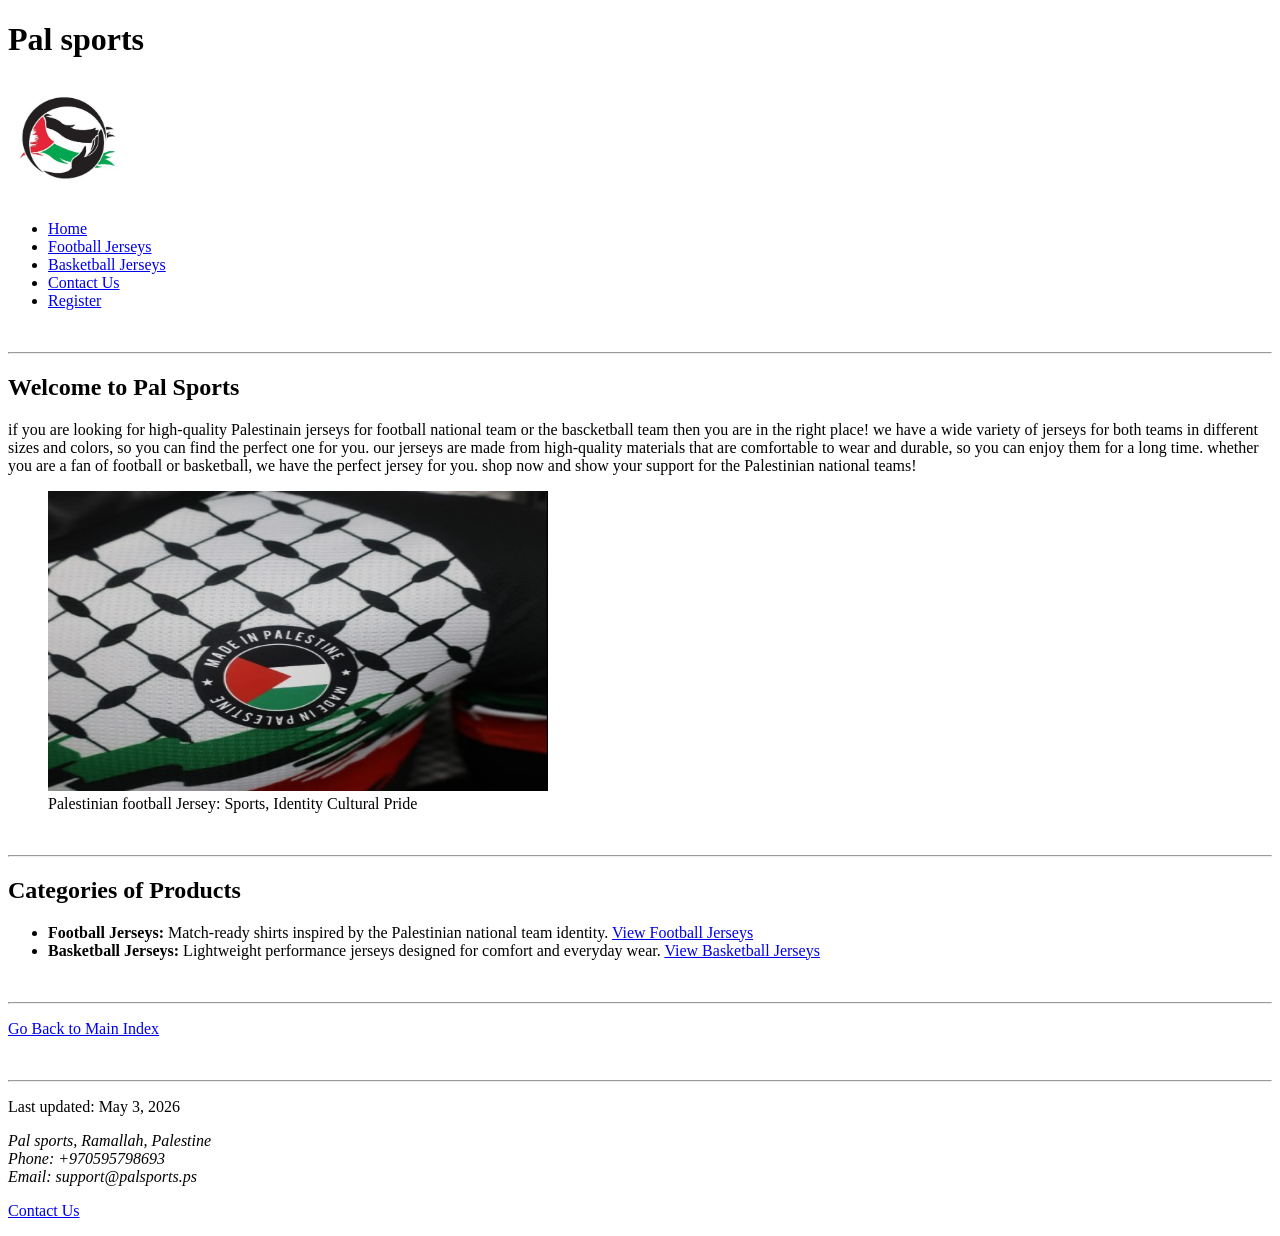
<file: ass1/index.html>
<!DOCTYPE html>
<html lang="en">
<head>
    <meta charset="UTF-8">
    <title>Pal sports</title>
</head>
<body>
    <header>
        <h1>Pal sports</h1>
        <img src="images/logo.jpg" alt="Pal sports Logo" width="120" height="120">
       <nav>
            <ul>
                <li><a href="index.html">Home</a></li>
                <li><a href="product1.html">Football Jerseys</a></li>
                <li><a href="product2.html">Basketball Jerseys</a></li>
                <li><a href="contact.html">Contact Us</a></li>
                <li><a href="register.html">Register</a></li>
            </ul>
        </nav>
    </header>

              <br><hr>

    <section>
        <h2>Welcome to Pal Sports</h2>
        <p>if you are looking for high-quality Palestinain jerseys for football national team or the bascketball team then you are in the right place!
            we have a wide variety of jerseys for both teams in different sizes and colors, so you can find the perfect one for you. our jerseys are made from high-quality materials that are comfortable to wear and durable, so you can enjoy them for a long time. whether you are a fan of football or basketball, we have the perfect jersey
             for you. shop now and show your support for the Palestinian national teams!</p>

       
        <figure>
            <img src="images/made-in-pal.jpg" alt=" made it Palestine fotball Jersey" width="500" height="300">
            <figcaption>Palestinian football Jersey: Sports, Identity Cultural Pride </figcaption>
        </figure>
    </section>
          <br><hr>


    <section>
        <h2>Categories of Products</h2>
        <ul>
            <li>
                <strong>Football Jerseys:</strong> Match-ready shirts inspired by the Palestinian national team identity.
                <a href="product1.html">View Football Jerseys</a>
            </li>
            <li>
                <strong>Basketball Jerseys:</strong> Lightweight performance jerseys designed for comfort and everyday wear.
                <a href="product2.html">View Basketball Jerseys</a>
            </li>
        </ul>
    </section>
  <br><hr>
          <p><a href="../index.html">Go Back to Main Index</a></p>
      <br><hr>


    <footer>
        <p>Last updated: May 3, 2026</p>
        <address>
            Pal sports, Ramallah, Palestine<br>
            Phone: +970595798693<br>
            Email: support@palsports.ps
        </address>
        <p><a href="contact.html">Contact Us</a></p>
    </footer>
</body>
</html>
</file>
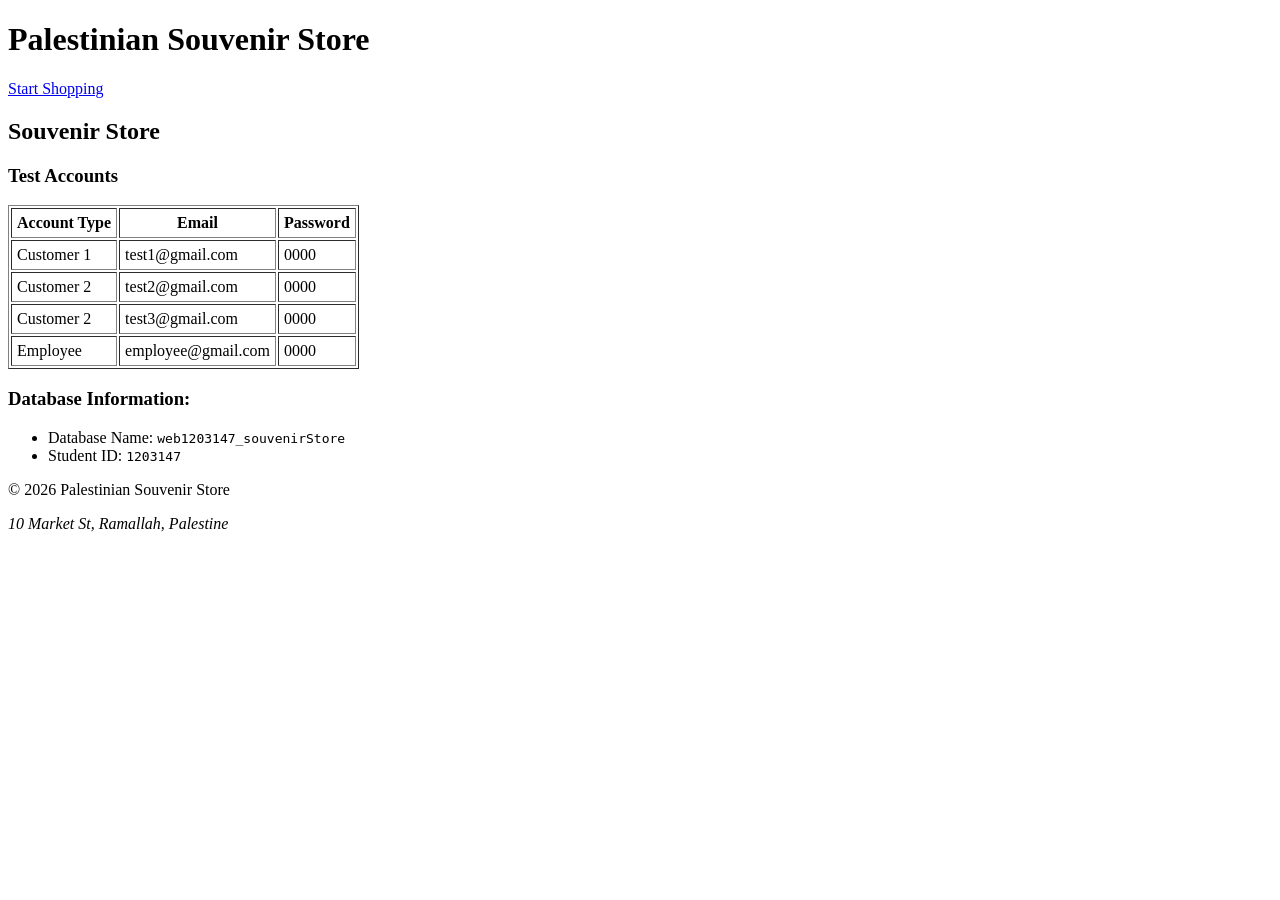
<file: ass2/index.html>
<!DOCTYPE html>
<html lang="en">
<head>

    <meta charset="UTF-8">
    <meta name="viewport" content="width=device-width, initial-scale=1.0">
       

    <title> Palestinian Souvenir Store</title>
</head>

<body>

    <header>
        <h1>Palestinian Souvenir Store</h1>
    </header>

    <nav>
        <a href="products.php">Start Shopping</a>
    </nav>
    <main>
        <article>
            <h2>Souvenir Store</h2>
            
          

            <h3>Test Accounts </h3>
            <table border="1" cellpadding="5">
                <tr>
                    <th>Account Type</th>
                    <th>Email</th>
                    <th>Password</th>
                </tr>
                <tr>
                    <td>Customer 1</td>
                    <td>test1@gmail.com</td>
                    <td>0000</td>
                </tr>
                <tr>
                    <td>Customer 2</td>
                    <td>test2@gmail.com</td>
                    <td>0000</td>
                </tr>
                <tr>
                    <td>Customer 2</td>
                    <td>test3@gmail.com</td>
                    <td>0000</td>
                </tr>
                
                <tr>
                    <td>Employee</td>
                    <td>employee@gmail.com</td>
                    <td>0000</td>
                </tr>
            </table>

            <h3>Database Information:</h3>
            <ul>
                <li>Database Name: <code>web1203147_souvenirStore</code></li>
                <li>Student ID: <code>1203147</code></li>
            </ul>

    <footer>
        <p>&copy; 2026 Palestinian Souvenir Store</p>
        <address>10 Market St, Ramallah, Palestine</address>
    </footer>
</body>
</html>
</file>
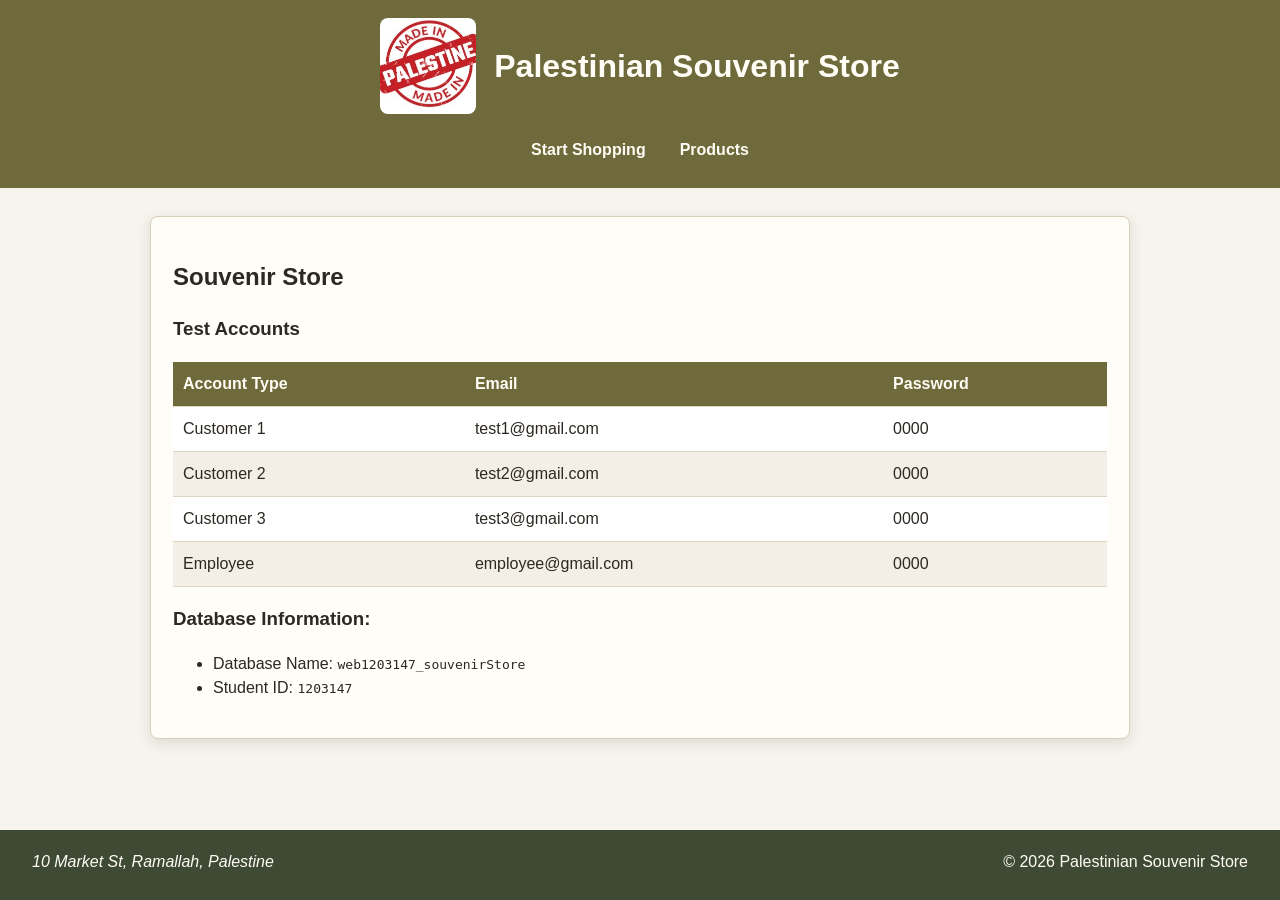
<file: ass3/index.html>
<!DOCTYPE html>
<html lang="en">
<head>

    <meta charset="UTF-8">
    <meta name="viewport" content="width=device-width, initial-scale=1.0">
    <link rel="stylesheet" href="style.css">
       

    <title> Palestinian Souvenir Store</title>
</head>

<body>

    <header>
        <div class="brand">
            <img src="images/logo.jpg" alt="Store Logo">
            <h1>Palestinian Souvenir Store</h1>
        </div>
        <nav>
            <a href="products.php">Start Shopping</a>
            <a href="../assThree/products.php">Products</a>
        </nav>
    </header>

    <div class="page-layout page-layout--full">
    <main class="page-main">
        <article class="content-card">
            <h2>Souvenir Store</h2>
            
          

            <h3>Test Accounts </h3>
            <table class="basket-table">
                <thead>
                    <tr>
                        <th>Account Type</th>
                        <th>Email</th>
                        <th>Password</th>
                    </tr>
                </thead>
                <tbody>
                    <tr>
                        <td>Customer 1</td>
                        <td>test1@gmail.com</td>
                        <td>0000</td>
                    </tr>
                    <tr>
                        <td>Customer 2</td>
                        <td>test2@gmail.com</td>
                        <td>0000</td>
                    </tr>
                    <tr>
                        <td>Customer 3</td>
                        <td>test3@gmail.com</td>
                        <td>0000</td>
                    </tr>
                    
                    <tr>
                        <td>Employee</td>
                        <td>employee@gmail.com</td>
                        <td>0000</td>
                    </tr>
                </tbody>
            </table>

            <h3>Database Information:</h3>
            <ul>
                <li>Database Name: <code>web1203147_souvenirStore</code></li>
                <li>Student ID: <code>1203147</code></li>
            </ul>
        </article>
    </main>
    </div>

    <footer>
        <address>10 Market St, Ramallah, Palestine</address>
        <section class="footer-contact">
            <p>&copy; 2026 Palestinian Souvenir Store</p>
        </section>
    </footer>
</body>
</html>
</file>
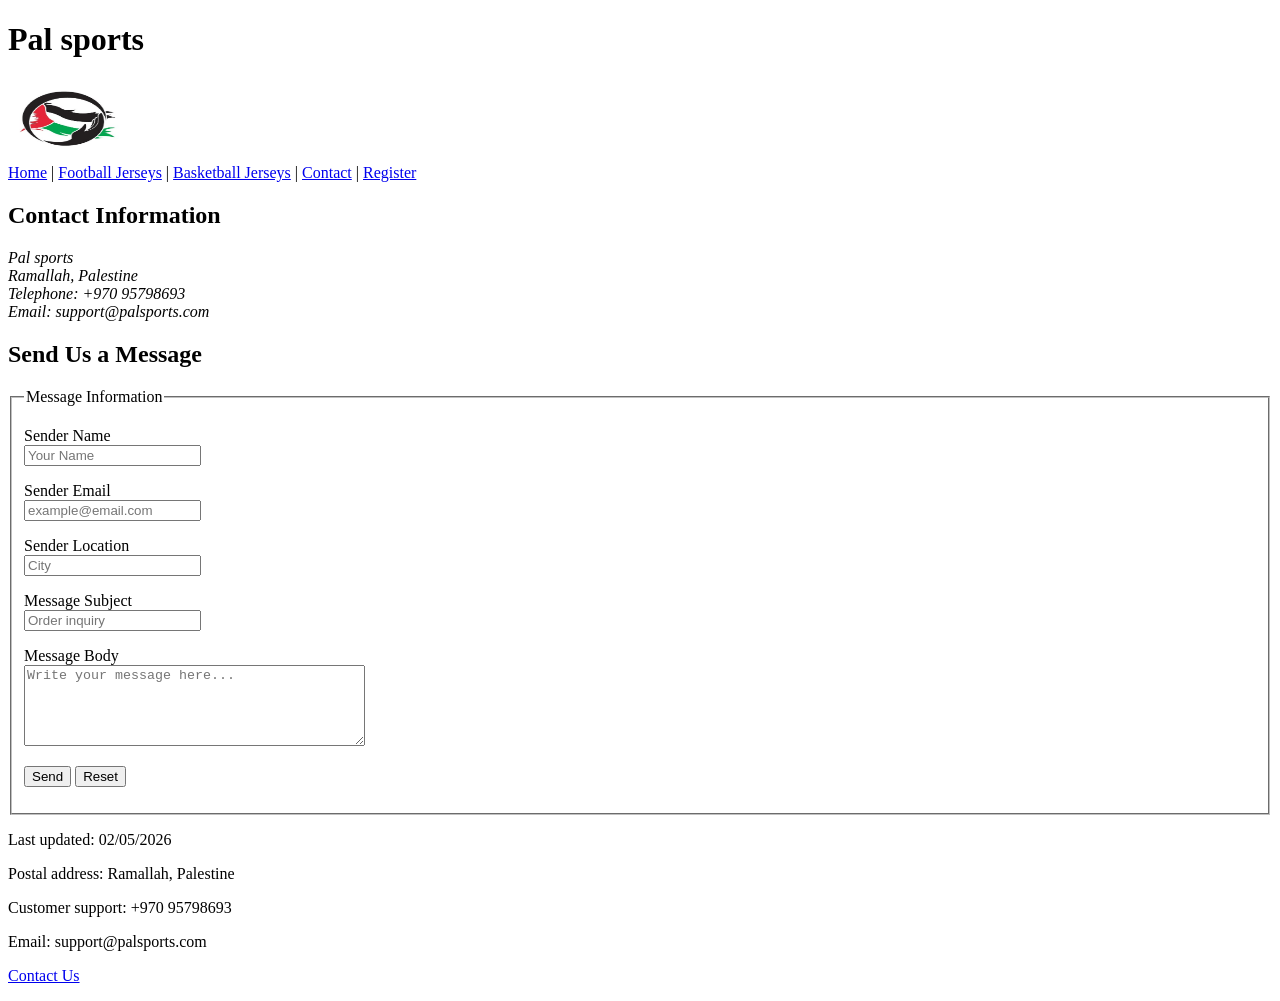
<file: ass1/contact.html>
<!DOCTYPE html>
<html lang="en">
<head>
    <meta charset="UTF-8">
    <title>Contact Us</title>
</head>

<body>

<header>
    <h1>Pal sports</h1>

    <img src="images/logo.jpg" alt="Pal sports logo" width="120" height="80">

    <nav>
     
       <a href="index.html">Home</a> |
        <a href="product1.html">Football Jerseys</a> |
        <a href="product2.html">Basketball Jerseys</a> |
        <a href="contact.html">Contact</a> |
        <a href="register.html">Register</a>
        
    </nav>
</header>

<section>
    <h2>Contact Information</h2>

    <address>
        Pal sports<br>
        Ramallah, Palestine<br>
        Telephone: +970 95798693<br>
        Email: support@palsports.com
    </address>
</section>

<section>
    <h2>Send Us a Message</h2>

    <form action="#" method="post">

        <fieldset>
            <legend>Message Information</legend>

            <p>
                <label for="sender-name">Sender Name</label><br>
                <input type="text" id="sender-name" name="sender-name"
                       placeholder="Your Name" required>
            </p>

            <p>
                <label for="sender-email">Sender Email</label><br>
                <input type="email" id="sender-email" name="sender-email"
                       placeholder="example@email.com" required>
            </p>

            <p>
                <label for="sender-location">Sender Location</label><br>
                <input type="text" id="sender-location" name="sender-location"
                       placeholder="City" required>
            </p>

            <p>
                <label for="subject">Message Subject</label><br>
                <input type="text" id="subject" name="subject"
                       placeholder="Order inquiry" required>
            </p>

            <p>
                <label for="message">Message Body</label><br>
                <textarea id="message" name="message" rows="5" cols="40"
                          placeholder="Write your message here..." required></textarea>
            </p>

            <p>
                <button type="submit">Send</button>
                <button type="reset">Reset</button>
            </p>

        </fieldset>

    </form>
</section>

<footer>
    <p>Last updated: 02/05/2026</p>
    <p>Postal address: Ramallah, Palestine</p>
    <p>Customer support: +970 95798693</p>
    <p>Email: support@palsports.com</p>
    <p><a href="contact.html">Contact Us</a></p>
</footer>

</body>
</html>
</file>
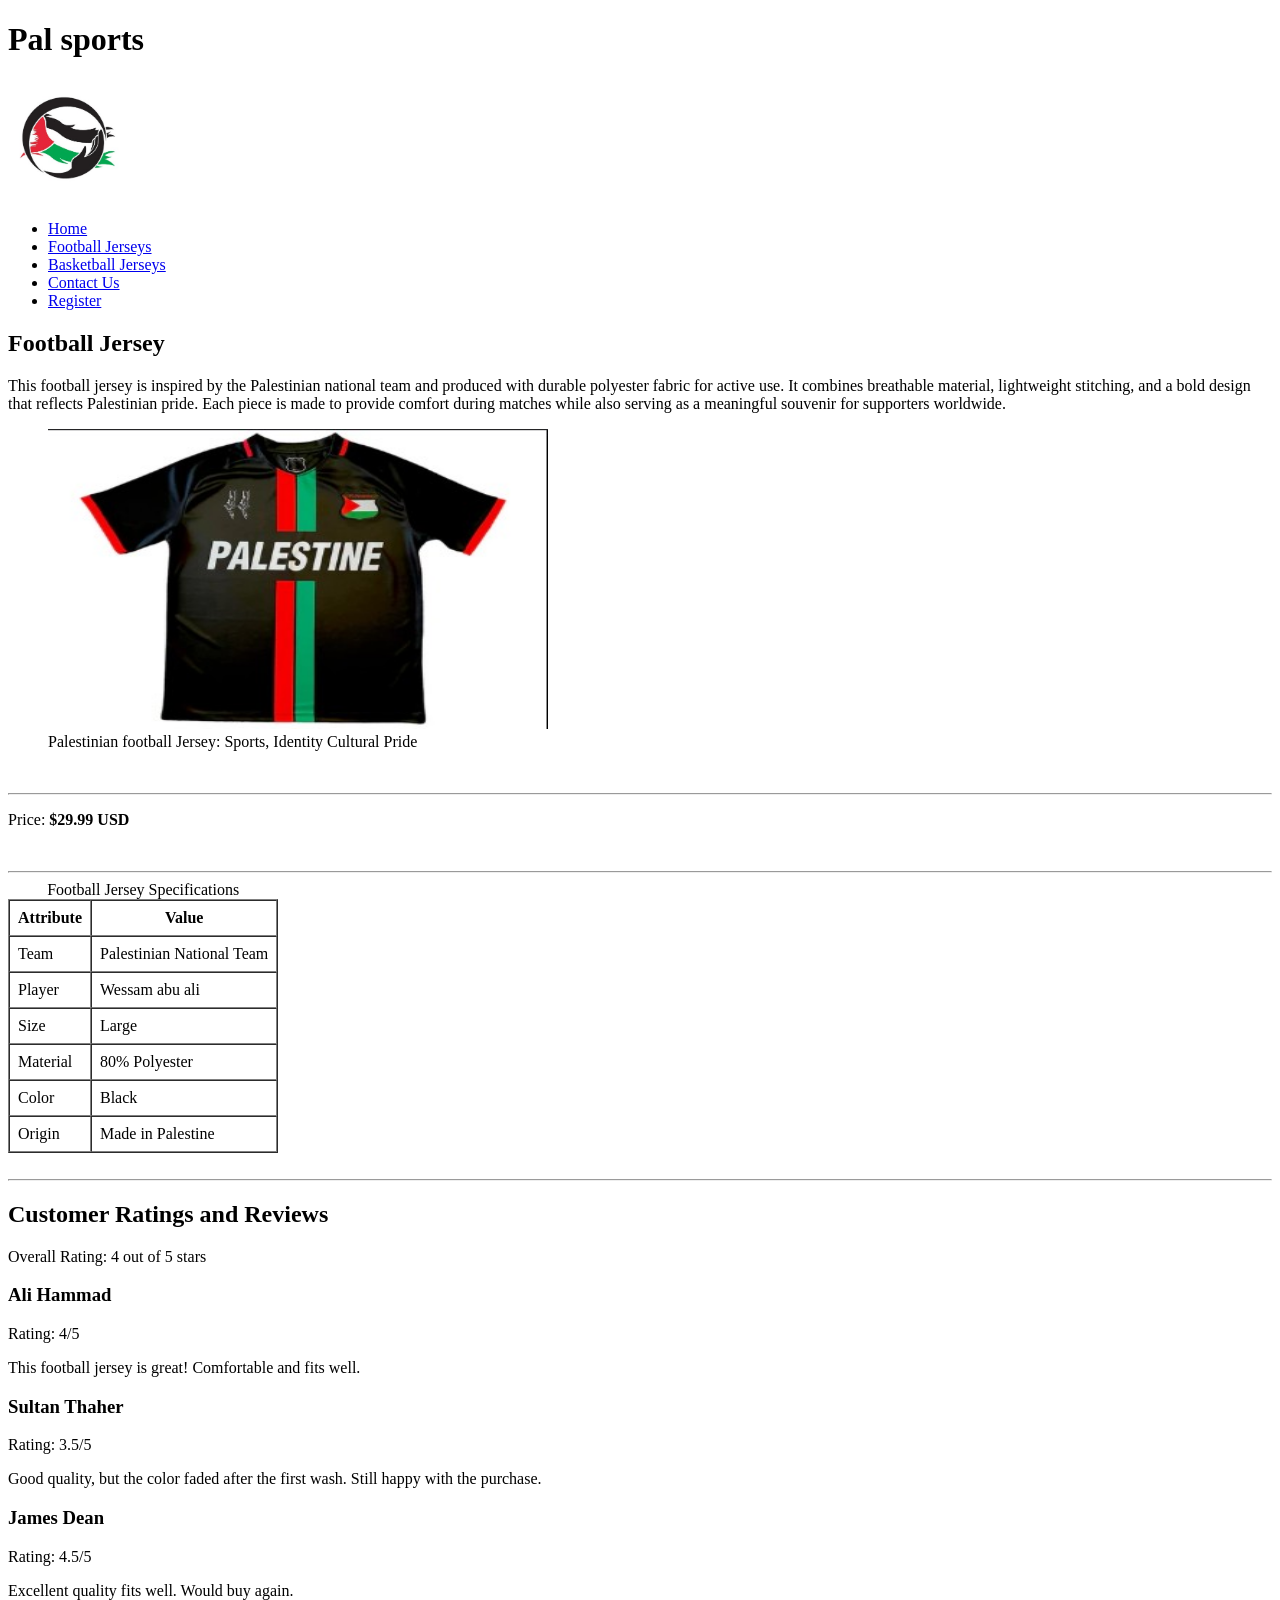
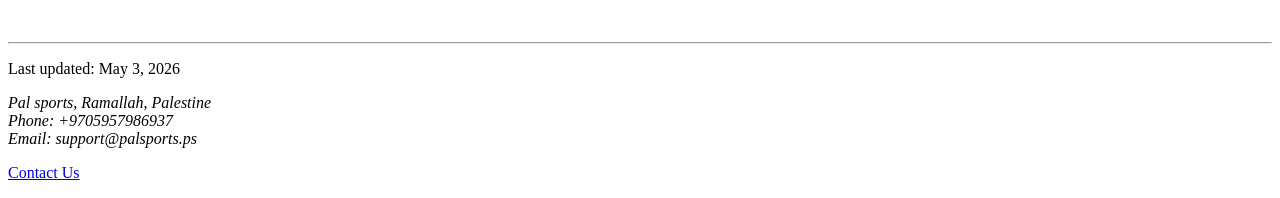
<file: ass1/product1.html>
<!DOCTYPE html>
<html lang="en">
<head>
    <meta charset="UTF-8">
    <title>Football Jersey </title>
</head>
<body>
    <header>
        <h1>Pal sports</h1>
        <img src="images/logo.jpg" alt="Pal sports Logo" width="120" height="120">
        <nav>
            <ul>
                <li><a href="index.html">Home</a></li>
                <li><a href="product1.html">Football Jerseys</a></li>
                <li><a href="product2.html">Basketball Jerseys</a></li>
                <li><a href="contact.html">Contact Us</a></li>
                <li><a href="register.html">Register</a></li>
            </ul>
        </nav>
    </header>

    <section>
        <h2>Football Jersey</h2>
        <p>
            This football jersey is inspired by the Palestinian national team and produced with durable polyester fabric for active use.
            It combines breathable material, lightweight stitching, and a bold design that reflects Palestinian pride.
            Each piece is made to provide comfort during matches while also serving as a meaningful souvenir for supporters worldwide.
        </p>
        <figure>
            <img src="images/football-jersey.jpg" alt="Football Jersey" width="500" height="300">
            <figcaption>Palestinian football Jersey: Sports, Identity Cultural Pride </figcaption>
        </figure>
        <br><hr>
        <p>Price: <strong>$29.99 USD</strong></p>
    </section>
    <br><hr>

   <section>
    <table border="1" cellpadding="8" cellspacing="0">
        <caption>Football Jersey Specifications</caption>
        <tr>
            <th>Attribute</th>
            <th>Value</th>
        </tr>
        <tr>
            <td>Team</td>
            <td>Palestinian National Team</td>
        </tr>
        <tr>
            <td>Player</td>
            <td>Wessam abu ali </td>
        </tr>
        <tr>
            <td>Size</td>
            <td>Large</td>
        </tr>
        <tr>
            <td>Material</td>
            <td>80% Polyester</td>
        </tr>
        <tr>
            <td>Color</td>
            <td>Black</td>
        </tr>
        <tr>
            <td>Origin</td>
            <td>Made in Palestine</td>
        </tr>
    </table>
</section>
    <br><hr>

    <section>
        <h2>Customer Ratings and Reviews</h2>
        <p>Overall Rating: 4 out of 5 stars</p>

        <article>
            <h3>Ali Hammad</h3>
            <p>Rating: 4/5</p>
            <p>This football jersey is great! Comfortable and fits well.</p>
        </article>

        <article>
            <h3>Sultan Thaher</h3>
            <p>Rating: 3.5/5</p>
            <p>Good quality, but the color faded after the first wash. Still happy with the purchase.</p>
        </article>

        <article>
            <h3>James Dean</h3>
            <p>Rating: 4.5/5</p>
            <p>Excellent quality fits well. Would buy again.</p>
        </article>
    </section>

    <br><hr>

    <footer>
        <p>Last updated: May 3, 2026</p>
        <address>
            Pal sports, Ramallah, Palestine<br>
            Phone: +9705957986937<br>
            Email: support@palsports.ps
        </address>
        <p><a href="contact.html">Contact Us</a></p>
    </footer>
</body>
</html>
</file>
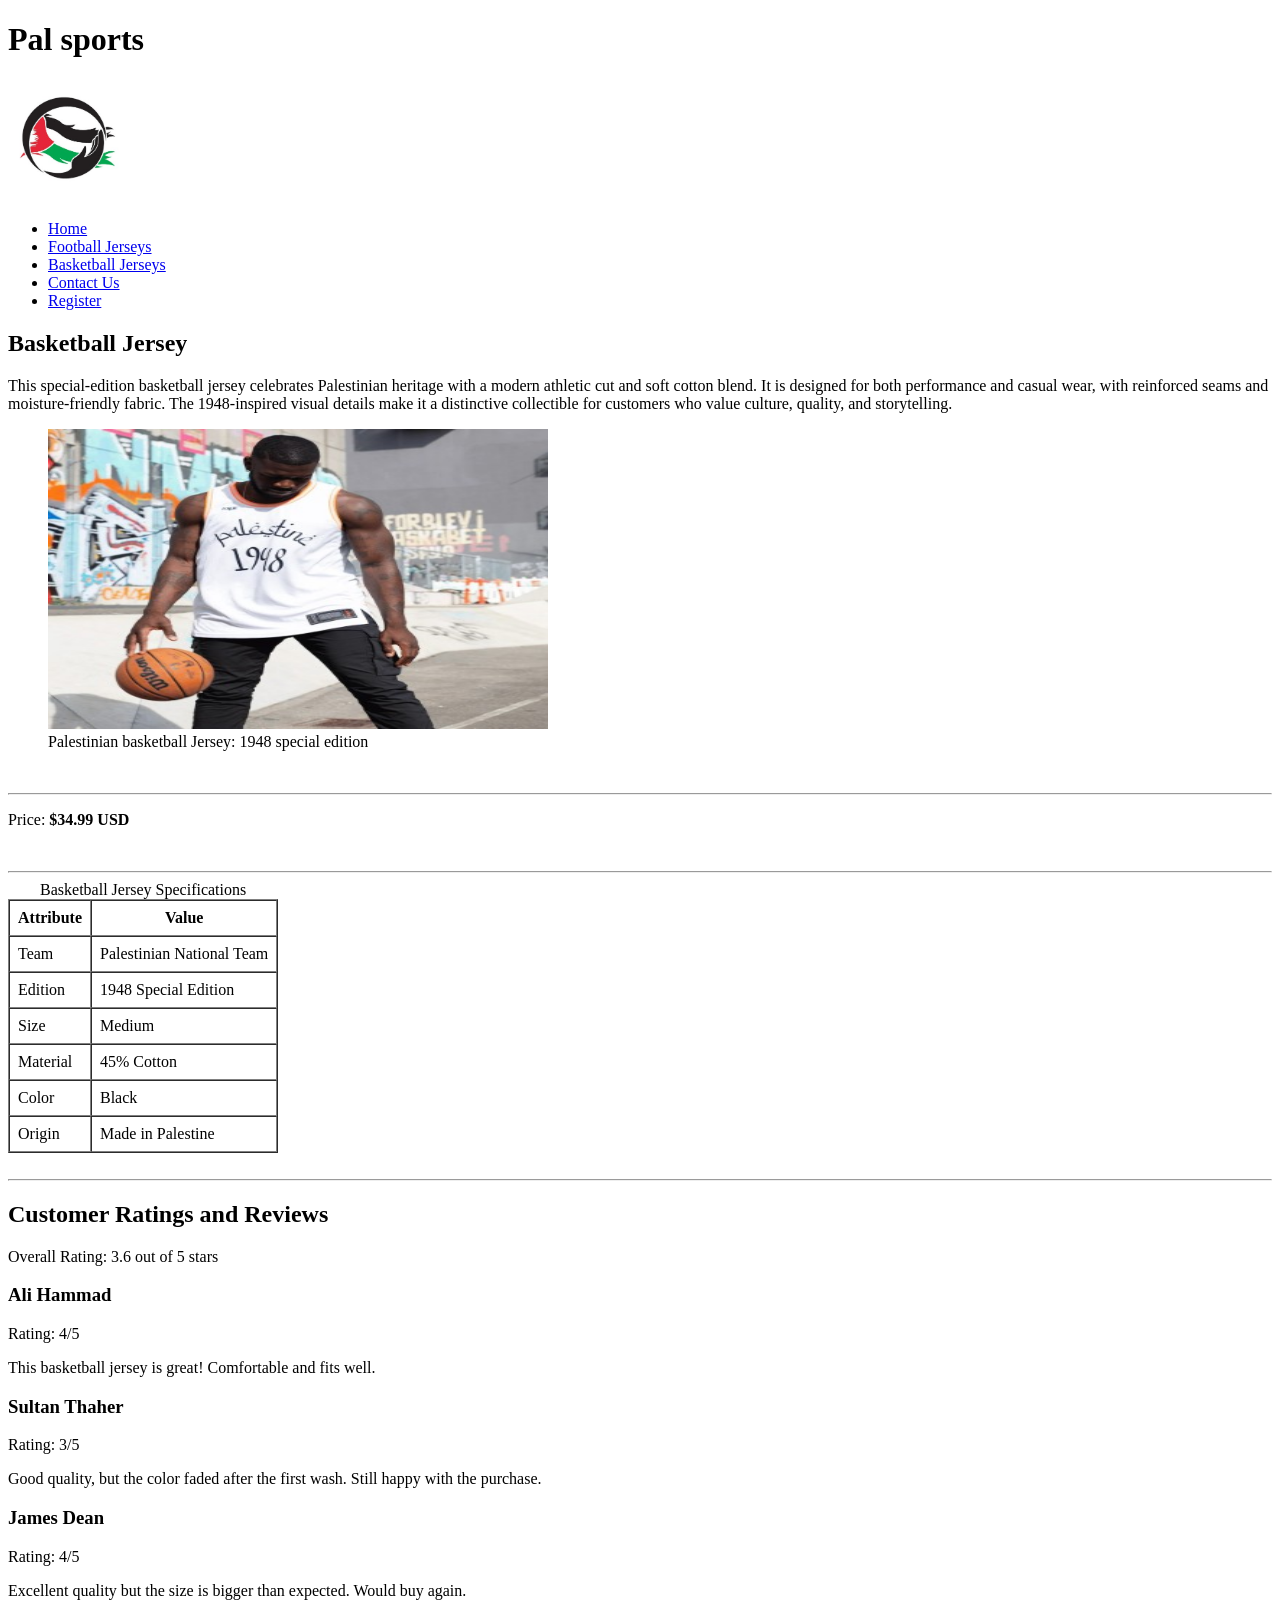
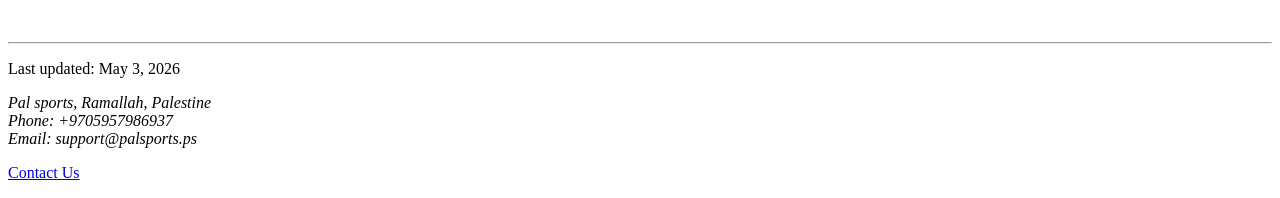
<file: ass1/product2.html>
<!DOCTYPE html>
<html lang="en">
<head>
    <meta charset="UTF-8">
    <title>Basketball Jersey </title>
</head>
<body>
    <header>
        <h1>Pal sports</h1>
        <img src="images/logo.jpg" alt="Pal sports Logo" width="120" height="120">
        <nav>
            <ul>
                <li><a href="index.html">Home</a></li>
                <li><a href="product1.html">Football Jerseys</a></li>
                <li><a href="product2.html">Basketball Jerseys</a></li>
                <li><a href="contact.html">Contact Us</a></li>
                <li><a href="register.html">Register</a></li>
            </ul>
        </nav>
    </header>

    <section>
        <h2>Basketball Jersey</h2>
        <p>
            This special-edition basketball jersey celebrates Palestinian heritage with a modern athletic cut and soft cotton blend.
            It is designed for both performance and casual wear, with reinforced seams and moisture-friendly fabric.
            The 1948-inspired visual details make it a distinctive collectible for customers who value culture, quality, and storytelling.
        </p>
        <figure>
            <img src="images/1948-basketball.jpg" alt="Basketball Jersey " width="500" height="300">
            <figcaption>Palestinian basketball Jersey: 1948 special edition </figcaption>
        </figure>
        <br><hr>
        <p>Price: <strong>$34.99 USD</strong></p>
    </section>
    <br><hr>

   <section>
    <table border="1" cellpadding="8" cellspacing="0">
        <caption>Basketball Jersey Specifications</caption>
        <tr>
            <th>Attribute</th>
            <th>Value</th>
        </tr>
        <tr>
            <td>Team</td>
            <td>Palestinian National Team</td>
        </tr>
        <tr>
            <td>Edition</td>
            <td>1948 Special Edition</td>
        </tr>
        <tr>
            <td>Size</td>
            <td>Medium</td>
        </tr>
        <tr>
            <td>Material</td>
            <td>45% Cotton</td>
        </tr>
        <tr>
            <td>Color</td>
            <td>Black</td>
        </tr>
        <tr>
            <td>Origin</td>
            <td>Made in Palestine</td>
        </tr>
    </table>
</section>
    <br><hr>

    <section>
        <h2>Customer Ratings and Reviews</h2>
        <p>Overall Rating: 3.6 out of 5 stars</p>

        <article>
            <h3>Ali Hammad</h3>
            <p>Rating: 4/5</p>
            <p>This basketball jersey is great! Comfortable and fits well.</p>
        </article>

        <article>
            <h3>Sultan Thaher</h3>
            <p>Rating: 3/5</p>
            <p>Good quality, but the color faded after the first wash. Still happy with the purchase.</p>
        </article>

        <article>
            <h3>James Dean</h3>
            <p>Rating: 4/5</p>
            <p>Excellent quality but the size is bigger than expected. Would buy again.</p>
        </article>
    </section>

    <br><hr>

    <footer>
        <p>Last updated: May 3, 2026</p>
        <address>
            Pal sports, Ramallah, Palestine<br>
            Phone: +9705957986937<br>
            Email: support@palsports.ps
        </address>
        <p><a href="contact.html">Contact Us</a></p>
    </footer>
</body>
</html>
</file>
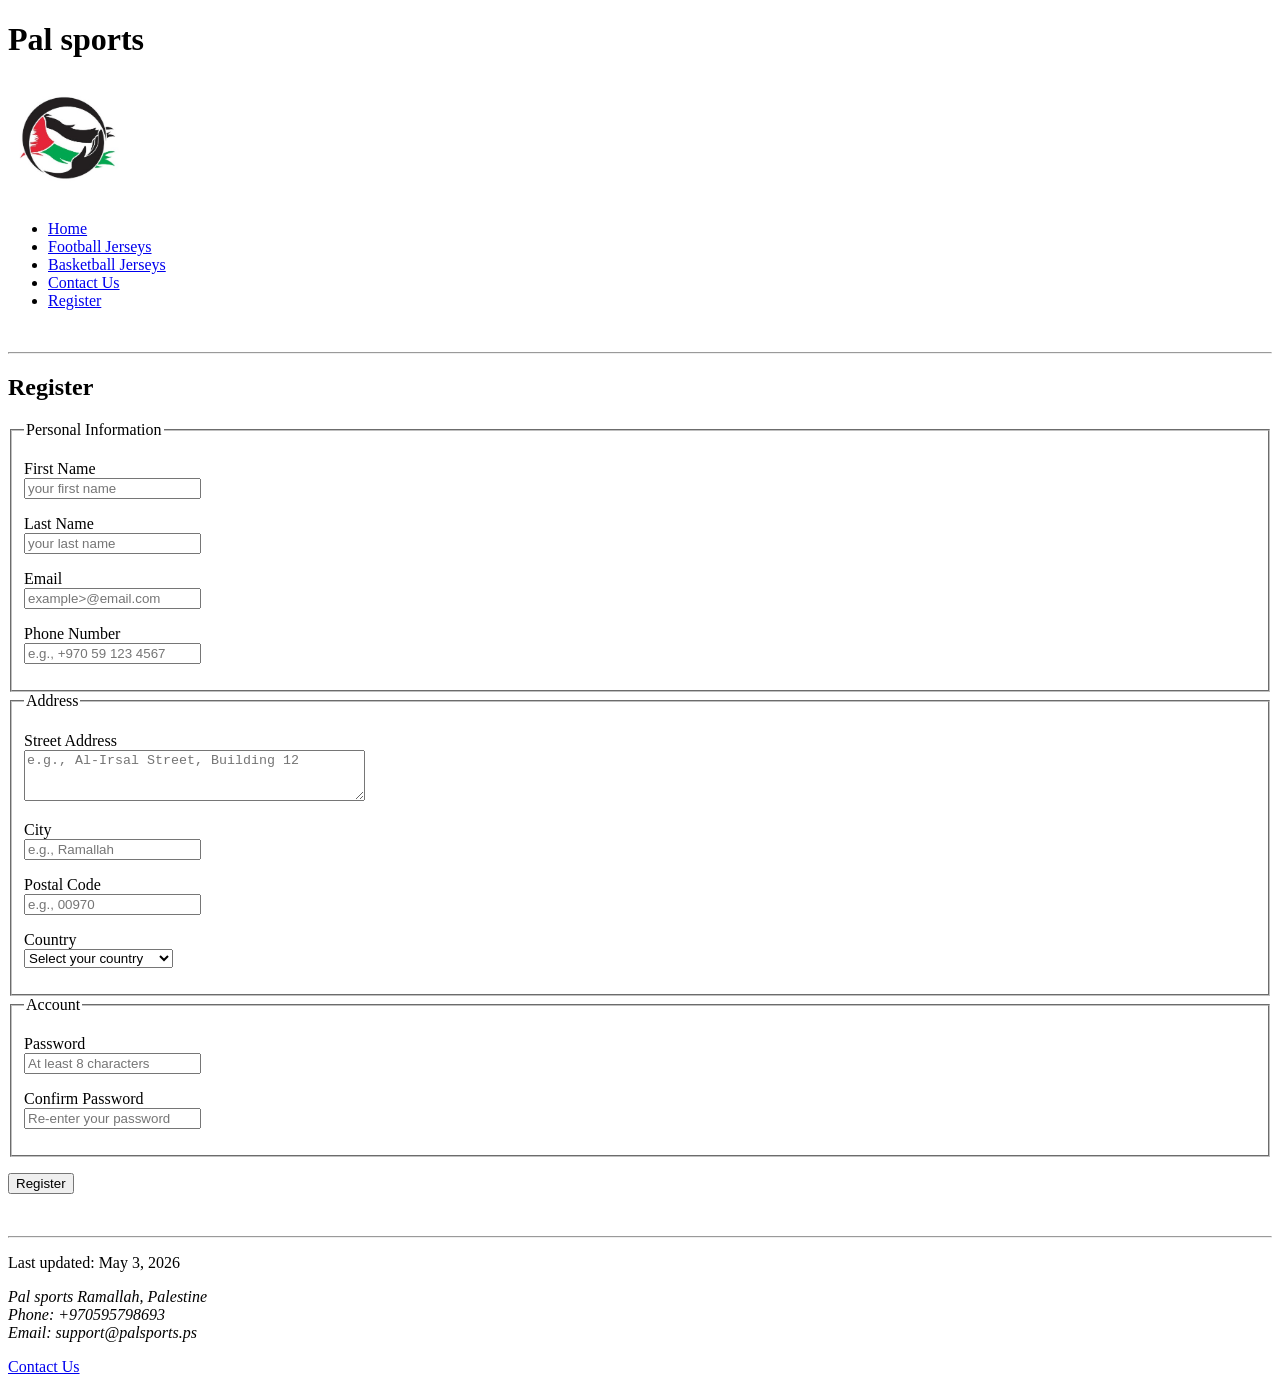
<file: ass1/register.html>
<!DOCTYPE html>
<html lang="en">
<head>
    <meta charset="UTF-8">
    <title>Pal sports</title>
</head>
<body>
    <header>
        <h1>Pal sports</h1>
        <img src="images/logo.jpg" alt="Pal sports Logo" width="120" height="120">
       <nav>
            <ul>
                <li><a href="index.html">Home</a></li>
                <li><a href="product1.html">Football Jerseys</a></li>
                <li><a href="product2.html">Basketball Jerseys</a></li>
                <li><a href="contact.html">Contact Us</a></li>
                <li><a href="register.html">Register</a></li>
            </ul>
        </nav>
    </header>

              <br><hr>

    <section>
        <h2>Register</h2>
        <form action="http://comp334.studentswebprojects.ritaj.ps/util/process.php" method="post">
            <fieldset>
                <legend>Personal Information</legend>

                <p>
                    <label for="first-name">First Name</label><br>
                    <input type="text" id="first-name" name="first-name"
                           placeholder="your first name " required>
                </p>

                <p>
                    <label for="last-name">Last Name</label><br>
                    <input type="text" id="last-name" name="last-name"
                           placeholder="your last name " required>
                </p>

                <p>
                    <label for="email">Email</label><br>
                    <input type="email" id="email" name="email"
                           placeholder="example>@email.com" required>
                </p>

                <p>
                    <label for="phone">Phone Number</label><br>
                    <input type="tel" id="phone" name="phone"
                           placeholder="e.g., +970 59 123 4567" required>
                </p>
            </fieldset>

            <fieldset>
                <legend>Address</legend>

                <p>
                    <label for="street-address">Street Address</label><br>
                    <textarea id="street-address" name="street-address" rows="3" cols="40"
                              placeholder="e.g., Al-Irsal Street, Building 12" required></textarea>
                </p>

                <p>
                    <label for="city">City</label><br>
                    <input type="text" id="city" name="city"
                           placeholder="e.g., Ramallah" required>
                </p>

                <p>
                    <label for="postal-code">Postal Code</label><br>
                    <input type="text" id="postal-code" name="postal-code"
                           placeholder="e.g., 00970" required>
                </p>

                <p>
                    <label for="country">Country</label><br>
                    <select id="country" name="country" required>
                        <option value="">Select your country</option>
                        <option value="Palestine">Palestine</option>
                        <option value="Jordan">Jordan</option>
                        <option value="Egypt">Egypt</option>
                        <option value="Saudi Arabia">Saudi Arabia</option>
                        <option value="United Arab Emirates">United Arab Emirates</option>
                        <option value="Qatar">Qatar</option>
                        <option value="Other">Other</option>
                    </select>
                </p>
            </fieldset>

            <fieldset>
                <legend>Account</legend>

                <p>
                    <label for="password">Password</label><br>
                    <input type="password" id="password" name="password"
                           placeholder="At least 8 characters" required>
                </p>

                <p>
                    <label for="confirm-password">Confirm Password</label><br>
                    <input type="password" id="confirm-password" name="confirm-password"
                           placeholder="Re-enter your password" required>
                </p>
            </fieldset>

            <p>
                <button type="submit">Register</button>
            </p>
        </form>
    </section>
          <br><hr>  
    <footer>
        <p>Last updated: May 3, 2026</p>
        <address>
            Pal sports
            Ramallah, Palestine<br>
            Phone: +970595798693<br>
            Email: support@palsports.ps
        </address>
        <p><a href="contact.html">Contact Us</a></p>
    </footer>
</body>
</html>
</file>
<file: ass3/style.css>
* {
    box-sizing: border-box;
}

html,
body {
    min-height: 100%;
}

body {
    min-height: 100vh;
    margin: 0;
    display: flex;
    flex-direction: column;
    font-family: Arial, Helvetica, sans-serif;
    color: #2c2822;
    background: #f7f4ee;
    line-height: 1.5;
}

a {
    color: #1d5c4d;
    font-weight: 700;
    text-decoration: none;
}

a:hover {
    text-decoration: underline;
}

header {
    background: #6e6a3b;
    color: #fffdf5;
    padding: 18px 32px;
}

.brand {
    display: flex;
    align-items: center;
    justify-content: center;
    gap: 18px;
}

.brand img {
    width: 96px;
    height: 96px;
    object-fit: cover;
    border-radius: 8px;
    background: #fff;
}

.brand h1 {
    margin: 0;
    font-size: 2rem;
    letter-spacing: 0;
}

header nav {
    display: flex;
    justify-content: center;
    flex-wrap: wrap;
    gap: 10px;
    margin-top: 16px;
}

header nav a {
    color: #fffdf5;
    padding: 8px 12px;
    border-radius: 6px;
}

header nav a:hover {
    background: #8a2f2a;
    text-decoration: none;
}

.user-status {
    margin: 12px 0 0;
    text-align: center;
    color: #f9d66d;
    font-style: italic;
    font-weight: 700;
}

.page-layout {
    width: min(1500px, 100%);
    margin: 0 auto;
    padding: 28px;
    flex: 1;
    display: grid;
    grid-template-columns: 280px minmax(0, 1fr);
    gap: 24px;
}

.page-layout--full .page-main {
    grid-column: 1 / -1;
}

.page-main {
    min-width: 0;
}

.search-panel {
    background: #f0eadc;
    border: 1px solid #d8cfb9;
    border-radius: 8px;
    padding: 18px;
    align-self: start;
}

.search-panel h2 {
    margin-top: 0;
}

.search-panel form,
.search-actions {
    display: flex;
    flex-direction: column;
    gap: 14px;
}

.search-panel p {
    margin: 0;
}

.search-panel label,
.styled-form label {
    font-weight: 700;
}

input,
select,
textarea {
    width: 100%;
    padding: 10px 12px;
    border: 1px solid #b8b09d;
    border-radius: 6px;
    font: inherit;
    color: #2c2822;
    background: #fff;
}

textarea {
    resize: vertical;
}

input:disabled,
select:disabled,
textarea:disabled {
    background: #e4e1d9;
    color: #6f6a60;
}

.invalid {
    border-color: #b3261e;
}

.has-errors input:invalid,
.has-errors select:invalid,
.has-errors textarea:invalid {
    border-color: #b3261e;
}

.error-list {
    color: #a8261d;
}

.error-list {
    background: #fff1ef;
    border: 1px solid #e3aaa4;
    border-radius: 8px;
    padding: 12px 16px;
    margin-bottom: 18px;
}

.button,
button {
    display: inline-flex;
    justify-content: center;
    align-items: center;
    min-height: 40px;
    padding: 9px 14px;
    border: 0;
    border-radius: 8px;
    font: inherit;
    font-weight: 700;
    cursor: pointer;
    text-decoration: none;
}

.button:hover,
button:hover {
    text-decoration: none;
}

.button-green,
button {
    background: #1f6f52;
    color: #fff;
}

.button-green:hover,
button:hover {
    background: #16563f;
}

.button-neutral {
    background: #e7e1d2;
    color: #2f3d37;
}

.button-neutral:hover {
    background: #d7ccb6;
}

.button-disabled {
    background: #c8c3ba;
    color: #706c64;
    cursor: default;
    opacity: 0.65;
}

.product-grid {
    display: grid;
    grid-template-columns: repeat(5, minmax(150px, 1fr));
    grid-template-rows: repeat(2, auto) auto;
    gap: 18px;
    align-content: start;
}

.product-card {
    min-width: 0;
    display: flex;
    flex-direction: column;
    gap: 10px;
    background: #fffdf8;
    border: 1px solid #d8cfb9;
    border-radius: 8px;
    padding: 12px;
    box-shadow: 0 3px 10px rgba(45, 39, 29, 0.12);
    transition: transform 0.18s ease, box-shadow 0.18s ease;
}

.product-card:hover {
    transform: translateY(-3px);
    box-shadow: 0 8px 18px rgba(45, 39, 29, 0.18);
}

.product-card h3,
.product-card p {
    margin: 0;
}

.product-image {
    width: 100%;
    height: 132px;
    object-fit: cover;
    border-radius: 6px;
    background: #eee7d8;
}

.product-name {
    min-height: 48px;
    font-weight: 700;
    overflow: hidden;
    text-overflow: ellipsis;
    display: -webkit-box;
    -webkit-line-clamp: 2;
    -webkit-box-orient: vertical;
}

.thumbnail-row,
.detail-photos,
.card-actions,
.form-actions {
    display: flex;
    gap: 10px;
}

.thumbnail-row {
    justify-content: center;
}

.thumbnail-link {
    display: block;
    border: 2px solid transparent;
    border-radius: 6px;
    padding: 2px;
    opacity: 0.72;
}

.thumbnail-link img {
    display: block;
    width: 44px;
    height: 44px;
    object-fit: cover;
    border-radius: 4px;
}

.active-thumb {
    border-color: #ba3b31;
    opacity: 1;
}

.badge {
    display: inline-block;
    padding: 4px 10px;
    border-radius: 999px;
    font-size: 0.82rem;
    font-weight: 700;
}

.badge-accessories {
    background: #e4f0ff;
    color: #0c447c;
}

.badge-clothing {
    background: #e6f4e7;
    color: #1f5b2d;
}

.badge-flags {
    background: #ffe9e6;
    color: #8a2f2a;
}

.badge-handicrafts {
    background: #f5e7d0;
    color: #6a401d;
}

.badge-home-decor {
    background: #e9ecf6;
    color: #304b83;
}

.badge-kitchenware {
    background: #fff4c7;
    color: #715800;
}

.badge-religious,
.badge-religious-gifts {
    background: #e7f3ef;
    color: #205848;
}

.badge-food {
    background: #ffe6cc;
    color: #7c3b00;
}

.badge-personal-care {
    background: #f0e7f6;
    color: #583568;
}

.badge-decorative {
    background: #f7e1e6;
    color: #7e3042;
}

.badge-jewelry {
    background: #fff0b8;
    color: #6c5200;
}

.product-price {
    color: #b43128;
    font-size: 1.15rem;
    font-weight: 800;
}

.card-actions {
    margin-top: auto;
}

.card-actions .button {
    flex: 1;
    white-space: nowrap;
}

.pagination-bar {
    grid-column: 1 / -1;
    display: flex;
    align-items: center;
    justify-content: space-between;
    gap: 18px;
    padding: 14px;
    background: #fffdf8;
    border: 1px solid #d8cfb9;
    border-radius: 8px;
}

.empty-message {
    grid-column: 1 / -1;
    background: #fffdf8;
    border: 1px solid #d8cfb9;
    border-radius: 8px;
    padding: 18px;
}

.form-card,
.detail-card,
.content-card,
.message-card {
    width: min(760px, 100%);
    margin: 0 auto;
    background: #fffdf8;
    border: 1px solid #d8cfb9;
    border-radius: 8px;
    padding: 22px;
    box-shadow: 0 4px 14px rgba(45, 39, 29, 0.12);
}

.content-card {
    width: min(980px, 100%);
}

.styled-form {
    display: flex;
    flex-direction: column;
    gap: 18px;
}

fieldset {
    border: 1px solid #cfc5af;
    border-radius: 8px;
    padding: 18px;
}

legend {
    padding: 0 8px;
    font-size: 1.08rem;
    font-weight: 800;
}

.form-row {
    display: grid;
    grid-template-columns: 190px minmax(0, 1fr);
    align-items: center;
    gap: 14px;
    margin: 0 0 14px;
}

.form-row label:first-child {
    text-align: right;
}

.radio-group {
    display: flex;
    flex-wrap: wrap;
    gap: 14px;
}

.radio-group label {
    display: inline-flex;
    align-items: center;
    gap: 6px;
}

.radio-group input,
.detail-photo input {
    width: auto;
}

.detail-card {
    width: min(900px, 100%);
}

.detail-photos {
    flex-wrap: wrap;
    justify-content: center;
}

.detail-photo {
    display: flex;
    flex-direction: column;
    align-items: center;
    gap: 8px;
    border: 2px solid transparent;
    border-radius: 8px;
    padding: 8px;
}

.detail-photo img {
    width: 150px;
    height: 150px;
    object-fit: cover;
    border-radius: 6px;
}

.form-actions {
    justify-content: flex-end;
    flex-wrap: wrap;
    margin: 0;
}

.basket-table {
    width: 100%;
    border-collapse: collapse;
    background: #fff;
    margin: 14px 0;
}

.basket-table th,
.basket-table td {
    border-bottom: 1px solid #ddd4c1;
    padding: 10px;
    text-align: left;
}

.basket-table th {
    background: #6e6a3b;
    color: #fffdf5;
}

.basket-table tbody tr:nth-child(even) {
    background: #f3efe6;
}

.numeric {
    text-align: right;
}

.table-image {
    width: 88px;
    height: 88px;
    object-fit: cover;
    border-radius: 6px;
}

.basket-total {
    font-size: 1.25rem;
    font-weight: 800;
    text-align: right;
}

footer {
    display: flex;
    justify-content: space-between;
    gap: 24px;
    margin-top: auto;
    padding: 20px 32px;
    background: #3f4a35;
    color: #fffdf5;
}

footer address {
    font-style: italic;
}

.footer-contact {
    text-align: right;
}

.footer-contact p {
    margin: 0 0 6px;
}

footer a {
    color: #f9d66d;
}


.visually-hidden {
    position: absolute;
    width: 1px;
    height: 1px;
    overflow: hidden;
    clip: rect(0, 0, 0, 0);
    white-space: nowrap;
}

@media (max-width: 1180px) {
    .product-grid {
        grid-template-columns: repeat(3, minmax(160px, 1fr));
    }
}

@media (max-width: 820px) {
    .page-layout {
        grid-template-columns: 1fr;
        padding: 18px;
    }

    .product-grid {
        grid-template-columns: repeat(2, minmax(150px, 1fr));
    }

    .form-row {
        grid-template-columns: 1fr;
        gap: 6px;
    }

    .form-row label:first-child {
        text-align: left;
    }

    footer {
        flex-direction: column;
    }

    .footer-contact {
        text-align: left;
    }
}

@media (max-width: 520px) {
    header {
        padding: 16px;
    }

    .brand {
        flex-direction: column;
        text-align: center;
    }

    .product-grid {
        grid-template-columns: 1fr;
    }

    .pagination-bar {
        flex-direction: column;
    }

    .card-actions,
    .form-actions {
        flex-direction: column;
    }
}
</file>
